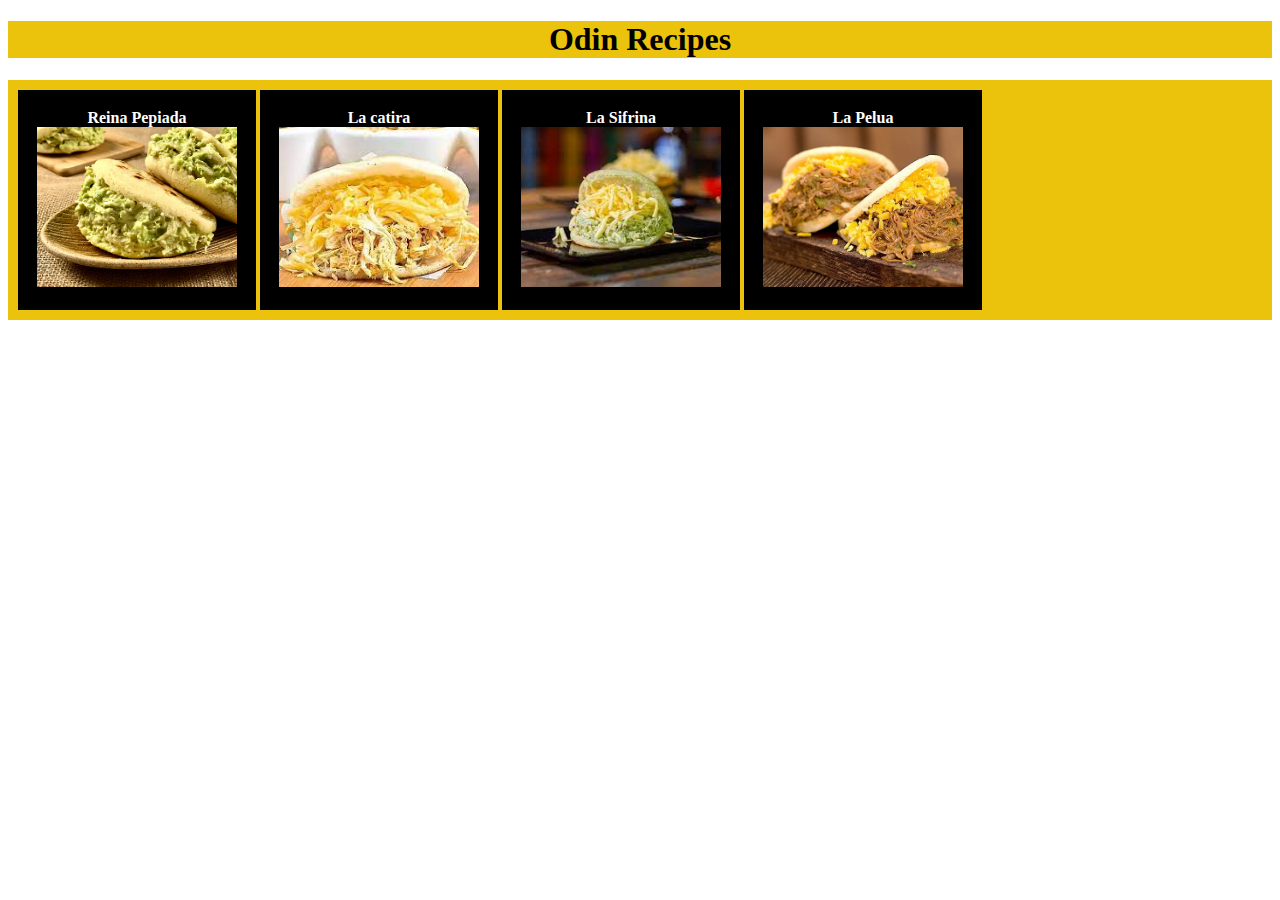
<file: index.html>
<!DOCTYPE html>
<html lang="en">
<head>
    <meta charset="UTF-8">
    <title>Odin-recipes</title>
    <link rel="stylesheet" href="style.css" />
</head>
<body>
    <h1>Odin Recipes</h1>
    <ul class ="index">
        <li><a href="./recipes/Reina-pepiada.html">Reina Pepiada <img src="images/reina-pepiada.jpg" alt="Reina pepiada picture"></a></li>
        <li><a href="./recipes/La-catira.html">La catira <img src="images/la-catira.jpeg" alt="Reina pepiada picture"></a></li>
        <li><a href="./recipes/la-sifrina.html">La Sifrina <img src="images/la-sifrina.jpeg" alt="Reina pepiada picture"></a></li>
        <li><a href="./recipes/La-pelua.html">La Pelua <img src="images/la-pelua.jpg" alt="Reina pepiada picture"></a></li>
    </ul>
 
</body>
</html>
</file>
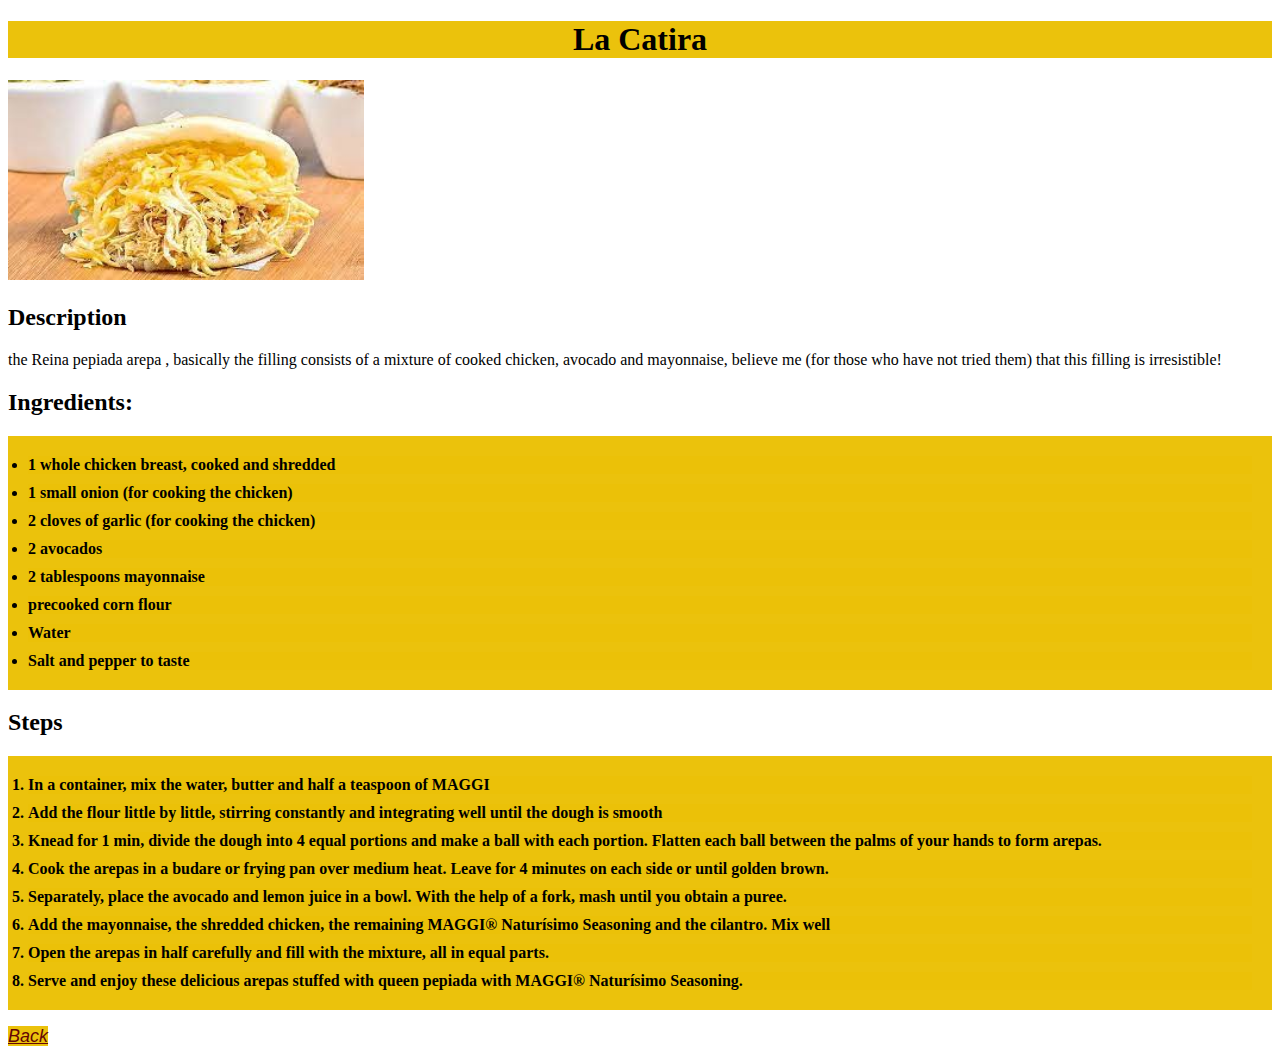
<file: recipes/La-catira.html>
<!DOCTYPE html>
<html lang="en">
<head>
    <meta charset="UTF-8">
    <title>Odin-recipes</title>
    <link rel="stylesheet" href="../style.css" />
</head>
<body>
    <h1>La Catira</h1>
    <img src="../images/la-catira.jpeg" alt="Reina pepiada picture">
    <h2>Description</h2>
    <p>the Reina pepiada arepa , basically the filling consists of a mixture of cooked chicken, avocado and mayonnaise, believe me (for those who have not tried them) that this filling is irresistible! </p>
    <h2>Ingredients:</h2>
    <ul>
        <li>1 whole chicken breast, cooked and shredded</li>
        <li>1 small onion (for cooking the chicken)</li>
        <li>2 cloves of garlic (for cooking the chicken)</li>
        <li>2 avocados</li>
        <li>2 tablespoons mayonnaise</li>
        <li>precooked corn flour</li>
        <li>Water</li>
        <li> Salt and pepper to taste</li>
    </ul>
    <h2>Steps</h2>
    <ol>
        <li>In a container, mix the water, butter and half a teaspoon of MAGGI</li>
        <li>Add the flour little by little, stirring constantly and integrating well until the dough is smooth</li>
        <li>Knead for 1 min, divide the dough into 4 equal portions and make a ball with each portion. Flatten each ball between the palms of your hands to form arepas.</li>
        <li>Cook the arepas in a budare or frying pan over medium heat. Leave for 4 minutes on each side or until golden brown.</li>
        <li>Separately, place the avocado and lemon juice in a bowl. With the help of a fork, mash until you obtain a puree.</li>
        <li>Add the mayonnaise, the shredded chicken, the remaining MAGGI® Naturísimo Seasoning and the cilantro. Mix well</li>
        <li>Open the arepas in half carefully and fill with the mixture, all in equal parts.</li>
        <li>Serve and enjoy these delicious arepas stuffed with queen pepiada with MAGGI® Naturísimo Seasoning.</li>
    </ol>
    <a href="../index.html" class="button">Back</a>
</body>
</html>
</file>
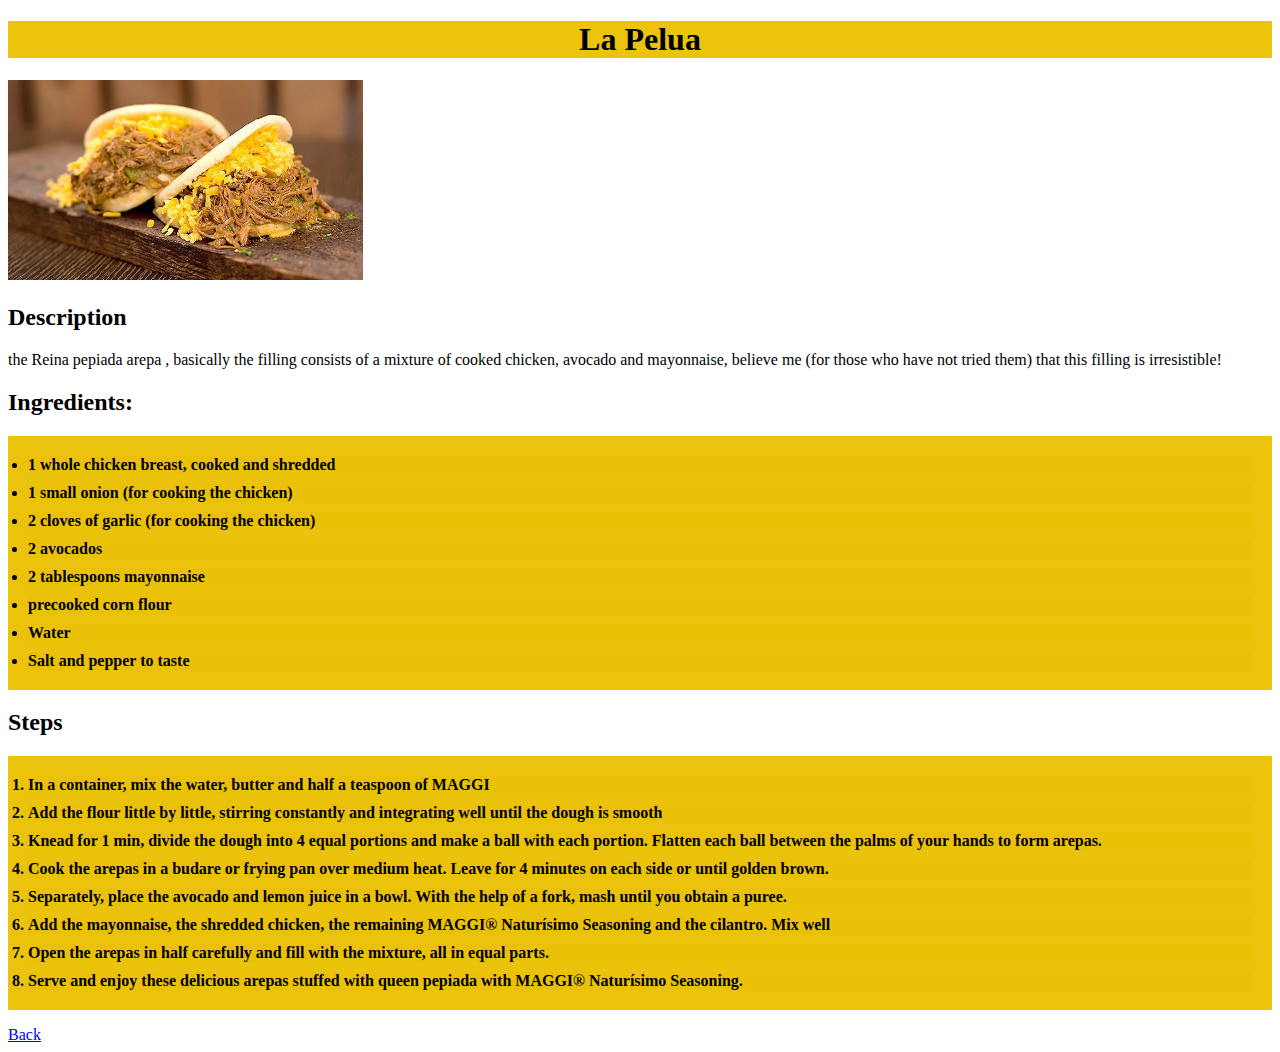
<file: recipes/La-pelua.html>
<!DOCTYPE html>
<html lang="en">
<head>
    <meta charset="UTF-8">
    <title>Odin-recipes</title>
    <link rel="stylesheet" href="../style.css" />
</head>
<body>
    <h1>La Pelua</h1>
    <img src="../images/la-pelua.jpg" alt="Reina pepiada picture">
    <h2>Description</h2>
    <p>the Reina pepiada arepa , basically the filling consists of a mixture of cooked chicken, avocado and mayonnaise, believe me (for those who have not tried them) that this filling is irresistible! </p>
    <h2>Ingredients:</h2>
    <ul>
        <li>1 whole chicken breast, cooked and shredded</li>
        <li>1 small onion (for cooking the chicken)</li>
        <li>2 cloves of garlic (for cooking the chicken)</li>
        <li>2 avocados</li>
        <li>2 tablespoons mayonnaise</li>
        <li>precooked corn flour</li>
        <li>Water</li>
        <li> Salt and pepper to taste</li>
    </ul>
    <h2>Steps</h2>
    <ol>
        <li>In a container, mix the water, butter and half a teaspoon of MAGGI</li>
        <li>Add the flour little by little, stirring constantly and integrating well until the dough is smooth</li>
        <li>Knead for 1 min, divide the dough into 4 equal portions and make a ball with each portion. Flatten each ball between the palms of your hands to form arepas.</li>
        <li>Cook the arepas in a budare or frying pan over medium heat. Leave for 4 minutes on each side or until golden brown.</li>
        <li>Separately, place the avocado and lemon juice in a bowl. With the help of a fork, mash until you obtain a puree.</li>
        <li>Add the mayonnaise, the shredded chicken, the remaining MAGGI® Naturísimo Seasoning and the cilantro. Mix well</li>
        <li>Open the arepas in half carefully and fill with the mixture, all in equal parts.</li>
        <li>Serve and enjoy these delicious arepas stuffed with queen pepiada with MAGGI® Naturísimo Seasoning.</li>
    </ol>
    <a href="../index.html">Back</a>
</body>
</html>
</file>
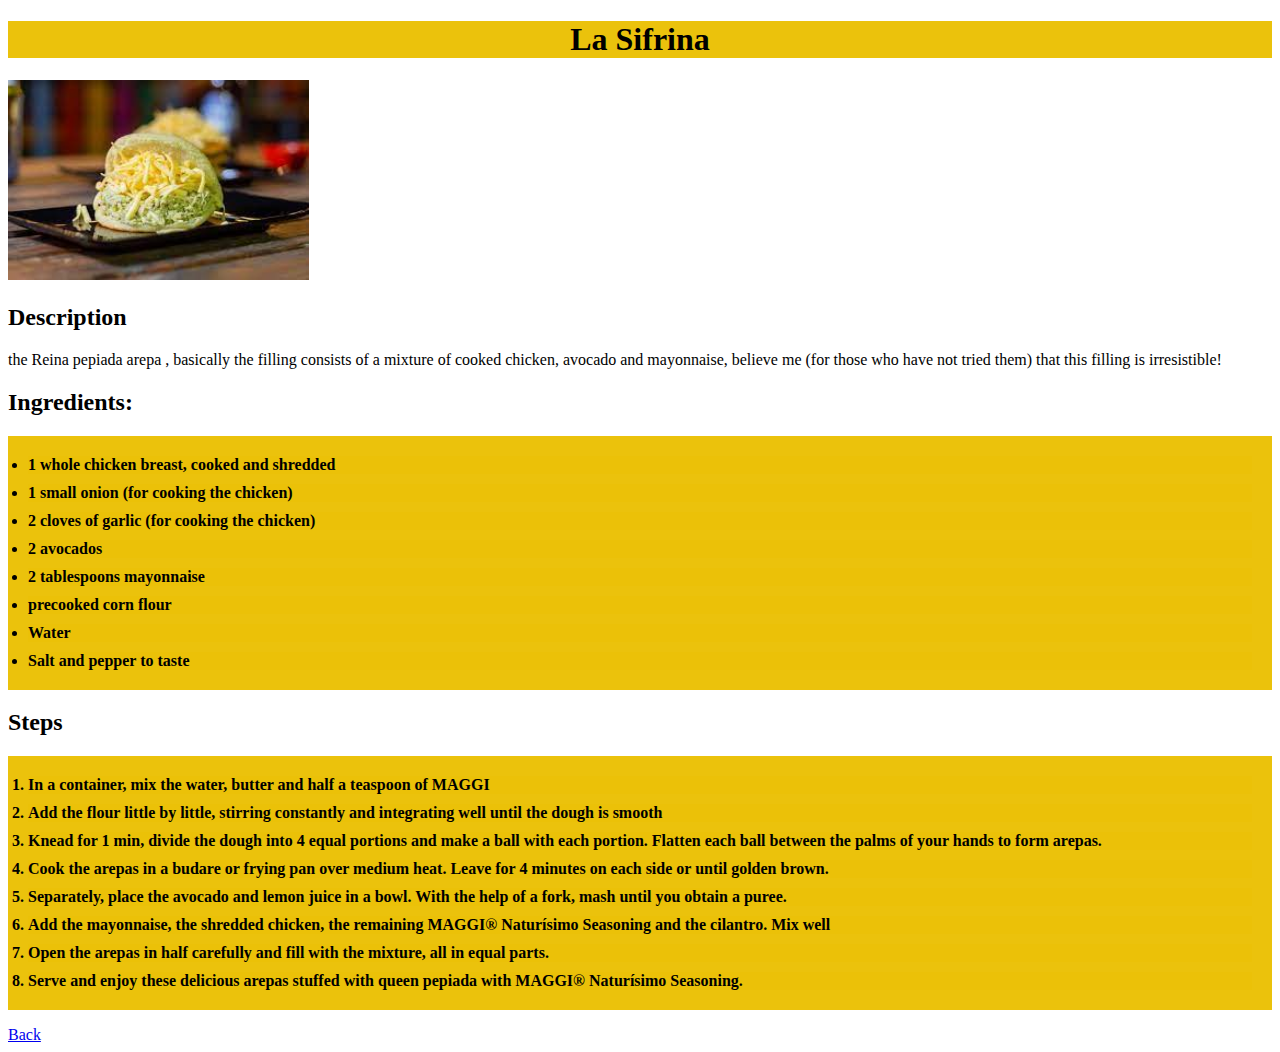
<file: recipes/la-sifrina.html>
<!DOCTYPE html>
<html lang="en">
<head>
    <meta charset="UTF-8">
    <title>Odin-recipes</title>
    <link rel="stylesheet" href="../style.css" />
</head>
<body>
    <h1>La Sifrina</h1>
    <img src="../images/la-sifrina.jpeg" alt="Reina pepiada picture">
    <h2>Description</h2>
    <p>the Reina pepiada arepa , basically the filling consists of a mixture of cooked chicken, avocado and mayonnaise, believe me (for those who have not tried them) that this filling is irresistible! </p>
    <h2>Ingredients:</h2>
    <ul>
        <li>1 whole chicken breast, cooked and shredded</li>
        <li>1 small onion (for cooking the chicken)</li>
        <li>2 cloves of garlic (for cooking the chicken)</li>
        <li>2 avocados</li>
        <li>2 tablespoons mayonnaise</li>
        <li>precooked corn flour</li>
        <li>Water</li>
        <li> Salt and pepper to taste</li>
    </ul>
    <h2>Steps</h2>
    <ol>
        <li>In a container, mix the water, butter and half a teaspoon of MAGGI</li>
        <li>Add the flour little by little, stirring constantly and integrating well until the dough is smooth</li>
        <li>Knead for 1 min, divide the dough into 4 equal portions and make a ball with each portion. Flatten each ball between the palms of your hands to form arepas.</li>
        <li>Cook the arepas in a budare or frying pan over medium heat. Leave for 4 minutes on each side or until golden brown.</li>
        <li>Separately, place the avocado and lemon juice in a bowl. With the help of a fork, mash until you obtain a puree.</li>
        <li>Add the mayonnaise, the shredded chicken, the remaining MAGGI® Naturísimo Seasoning and the cilantro. Mix well</li>
        <li>Open the arepas in half carefully and fill with the mixture, all in equal parts.</li>
        <li>Serve and enjoy these delicious arepas stuffed with queen pepiada with MAGGI® Naturísimo Seasoning.</li>
    </ol>
    <a href="../index.html">Back</a>
</body>
</html>
</file>
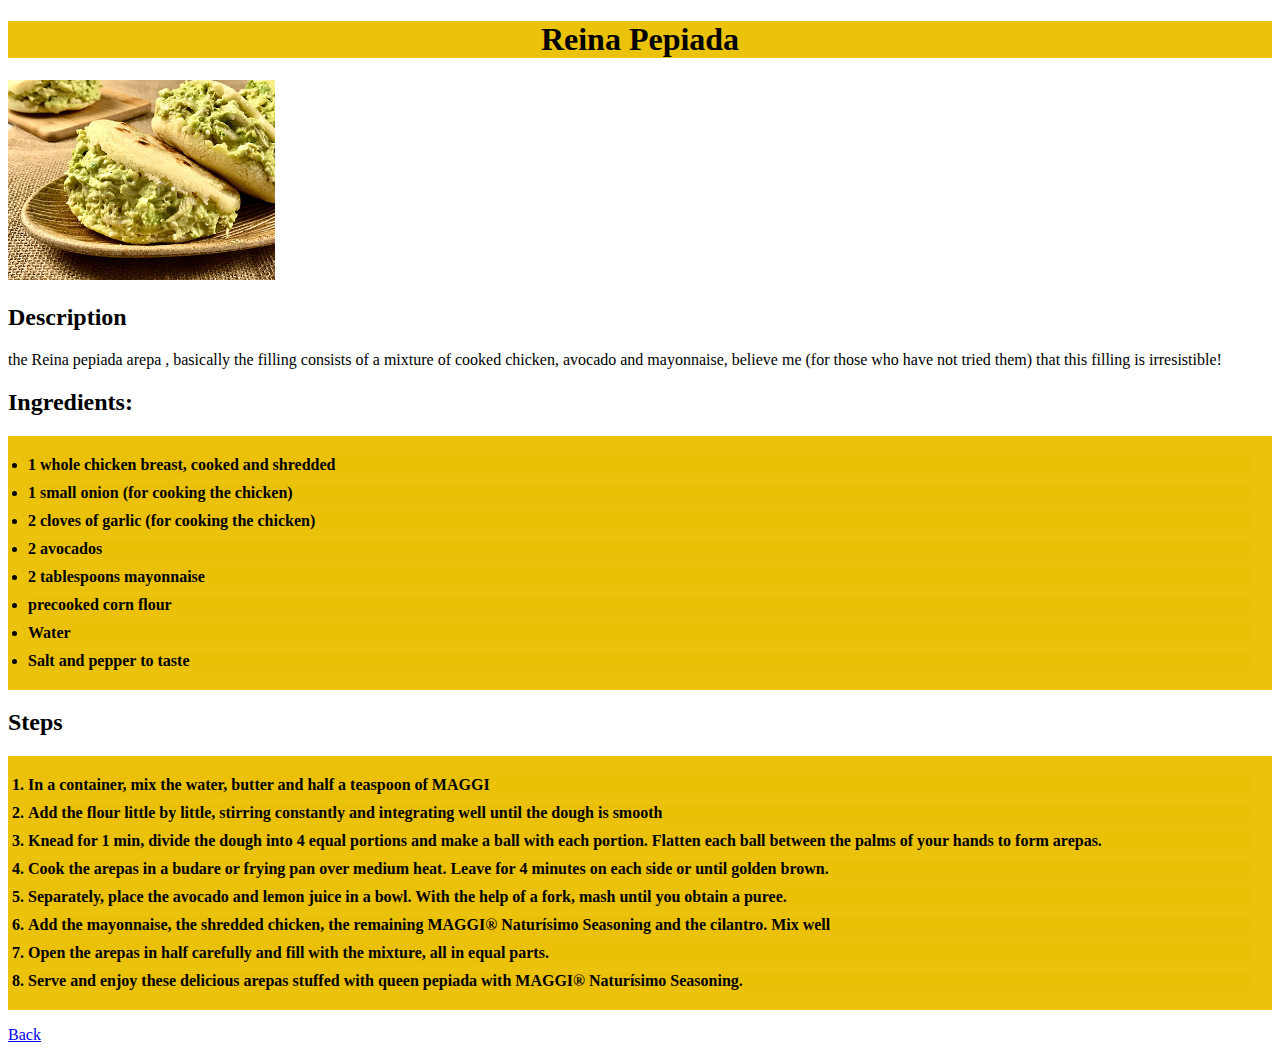
<file: recipes/Reina-pepiada.html>
<!DOCTYPE html>
<html lang="en">
<head>
    <meta charset="UTF-8">
    <title>Odin-recipes</title>
    <link rel="stylesheet" href="../style.css" />
</head>
<body>
    <h1>Reina Pepiada</h1>
    <img src="../images/reina-pepiada.jpg" alt="Reina pepiada picture">
    <h2>Description</h2>
    <p>the Reina pepiada arepa , basically the filling consists of a mixture of cooked chicken, avocado and mayonnaise, believe me (for those who have not tried them) that this filling is irresistible! </p>
    <h2>Ingredients:</h2>
    <ul>
        <li>1 whole chicken breast, cooked and shredded</li>
        <li>1 small onion (for cooking the chicken)</li>
        <li>2 cloves of garlic (for cooking the chicken)</li>
        <li>2 avocados</li>
        <li>2 tablespoons mayonnaise</li>
        <li>precooked corn flour</li>
        <li>Water</li>
        <li> Salt and pepper to taste</li>
    </ul>
    <h2>Steps</h2>
    <ol>
        <li>In a container, mix the water, butter and half a teaspoon of MAGGI</li>
        <li>Add the flour little by little, stirring constantly and integrating well until the dough is smooth</li>
        <li>Knead for 1 min, divide the dough into 4 equal portions and make a ball with each portion. Flatten each ball between the palms of your hands to form arepas.</li>
        <li>Cook the arepas in a budare or frying pan over medium heat. Leave for 4 minutes on each side or until golden brown.</li>
        <li>Separately, place the avocado and lemon juice in a bowl. With the help of a fork, mash until you obtain a puree.</li>
        <li>Add the mayonnaise, the shredded chicken, the remaining MAGGI® Naturísimo Seasoning and the cilantro. Mix well</li>
        <li>Open the arepas in half carefully and fill with the mixture, all in equal parts.</li>
        <li>Serve and enjoy these delicious arepas stuffed with queen pepiada with MAGGI® Naturísimo Seasoning.</li>
    </ol>
    <a href="../index.html">Back</a>

</body>
</html>
</file>
<file: style.css>
* {
    font-family: 'Times New Roman', Times, serif;
    box-sizing: borderbox;
}
li { 
    background-color:rgba(235, 193, 8, 0.986);
    font-weight: bold;
    margin: 10px; 
}
.index li {
    display: inline-block;
    background-color:rgb(0, 0, 0);    
    height: 220px;
    padding: 14px;
    width: auto;
    border: 5px solid rgb(0, 0, 0);
    box-sizing: border-box;
    text-align: center;
    margin: 0px;
}
ul, ol { 
    background-color:rgba(235, 193, 8, 0.986);
    padding: 10px;
    

}
body {
    background-color: rgb(255, 255, 255);
}

.button {
    
    background-color:rgba(235, 193, 8, 0.986);
    color : rgb(99, 5, 5);
    font-family: Arial, Helvetica, sans-serif;
    font-style: oblique;
    font-size: large;
}

img {
    height: 200px;
    width: auto;
}

.index a {
    color: white;
    text-decoration: none;
    display: block;
    height: 160px;
    width: 200px;
    box-sizing: border-box;
    background-color:rgba(0, 0, 0, 0.986); 
}

.index li:hover {
    border: 5px solid rgb(255, 255, 255);

}

h1{
    background-color:rgba(235, 193, 8, 0.986);
    text-align: center;
}
.border{
    border: 5px solid red;
}

.index img {
    object-fit: cover;
    width:100%;
    height:100%;
}
</file>
